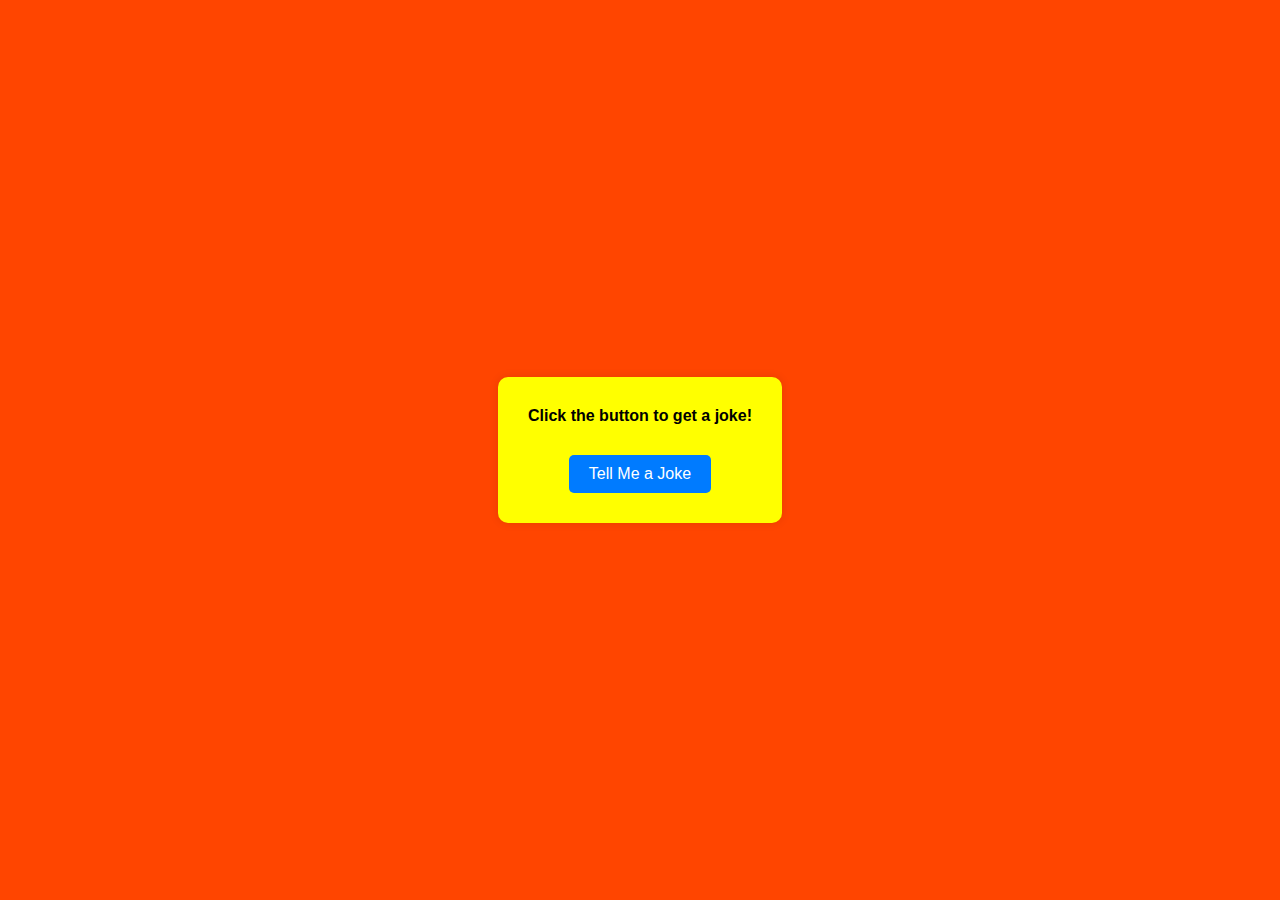
<file: webapp.html>
<!DOCTYPE html>
<html lang="en">
<head>
  <meta charset="UTF-8">
  <title>Random Joke Generator</title>
  <link rel="stylesheet" href="/css/newstyles.css">
  <style>
    body {
      font-family: Arial, sans-serif;
      background: orangered;
      display: flex;
      flex-direction: column;
      align-items: center;
      justify-content: center;
      height: 100vh;
      margin: 0;
    }

    #jokeContainer {
      background: yellow;
      padding: 30px;
      border-radius: 10px;
      box-shadow: 0 0 10px rgba(0, 0, 0, 0.1);
      max-width: 500px;
      text-align: center;
    }

    button {
      margin-top: 20px;
      padding: 10px 20px;
      font-size: 16px;
      cursor: pointer;
      border: none;
      background-color: #007bff;
      color: white;
      border-radius: 5px;
    }

    button:hover {
      background-color: #0056b3;
    }

    #setup {
      font-weight: bold;
      margin-bottom: 10px;
      color: black;
    }

    #punchline {
      font-style: italic;
    }
  </style>
</head>
<body>

  <div id="jokeContainer">
    <div id="setup">Click the button to get a joke!</div>
    <div id="punchline"></div>
    <button onclick="getJoke()">Tell Me a Joke</button>
  </div>

  <script>
    async function getJoke() {
      try {
        const response = await fetch('https://official-joke-api.appspot.com/jokes/random');
        const data = await response.json();
        document.getElementById('setup').textContent = data.setup;
        document.getElementById('punchline').textContent = data.punchline;
      } catch (error) {
        document.getElementById('setup').textContent = "Oops! Couldn't fetch a joke.";
        document.getElementById('punchline').textContent = "";
        console.error(error);
      }
    }
  </script>

</body>
</html>
</file>
<file: css/newstyles.css>
.header{
    font-family: 'Franklin Gothic Medium', 'Arial Narrow', Arial, sans-serif;
    font-weight: bold;
    font-size: large;
    z-index: 0;
}
.positions{
    font-style: italic;
    color: rgb(63, 63, 108);
}

.positionsinfo{
    color:  rgb(65, 17, 17);
}

.homebg{
    background-image: url(https://static2.bigstockphoto.com/9/6/7/large1500/76998857.jpg);
    background-position: top left;
}

.maxpreps{
    font-size: large;
    font-style: bold;
}

.anchor {
    color: rgb(131, 6, 131);
}

.right {
    position: absolute; 
    top: 0;
    right: 0;
}
</file>
